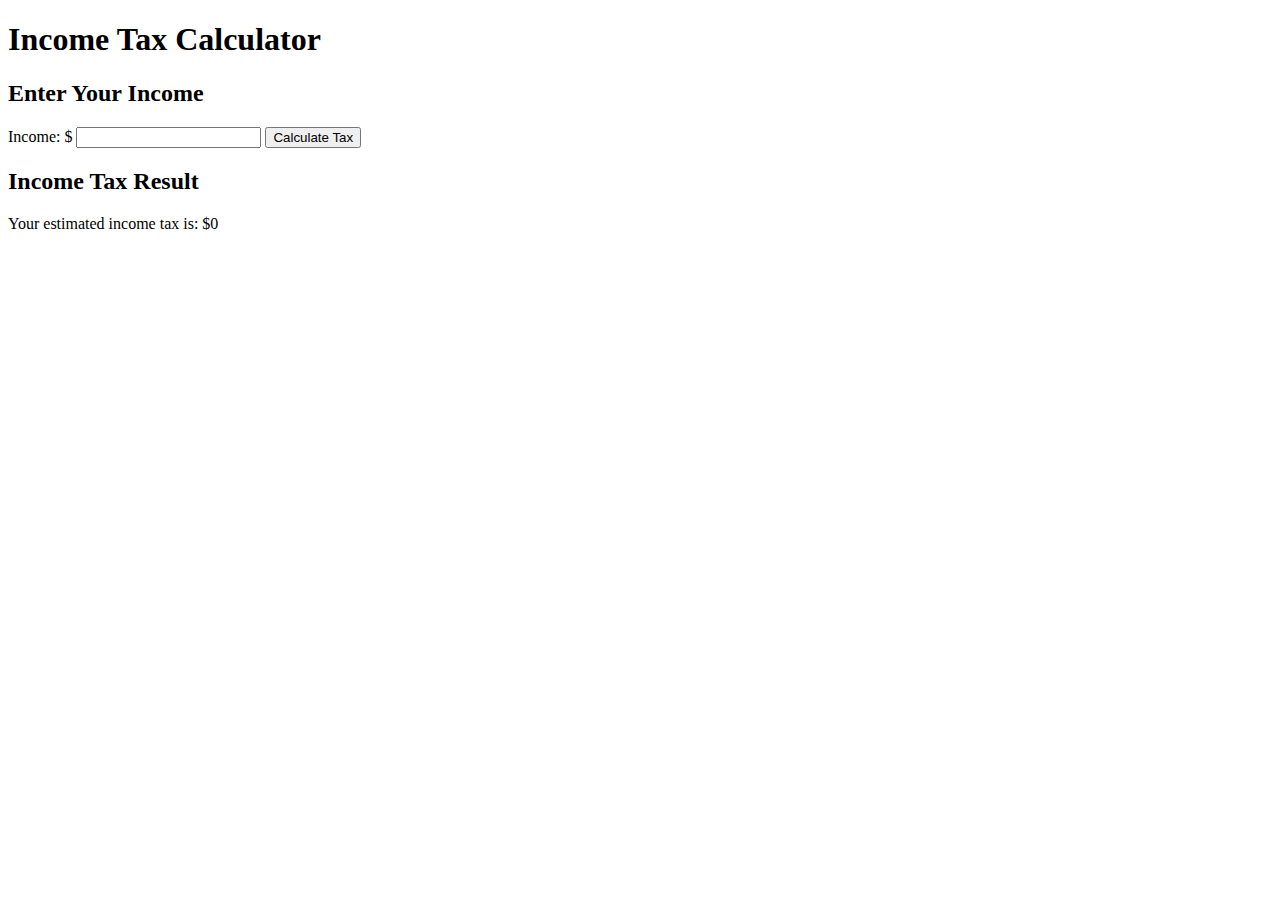
<file: About.html>
<!DOCTYPE html>
<html>
<head>
    <title>Income Tax Calculator</title>
    <style>
        /* Add your CSS styles here */
    </style>
</head>
<body>
    <header>
        <h1>Income Tax Calculator</h1>
    </header>
    <main>
        <section>
            <h2>Enter Your Income</h2>
            <label for="income">Income: $</label>
            <input type="number" id="income" min="0">
            <button onclick="calculateTax()">Calculate Tax</button>
        </section>
        <section>
            <h2>Income Tax Result</h2>
            <p>Your estimated income tax is: $<span id="taxResult">0</span></p>
        </section>
    </main>
    
    <script>
        function calculateTax() {
            const income = parseFloat(document.getElementById("income").value);
            let tax = 0;
            
            // Perform your income tax calculation here
            // This is a simplified example, you should replace it with the actual calculation
            if (income <= 10000) {
                tax = income * 0.1;
            } else if (income <= 50000) {
                tax = 10000 * 0.1 + (income - 10000) * 0.2;
            } else {
                tax = 10000 * 0.1 + 40000 * 0.2 + (income - 50000) * 0.3;
            }
            
            document.getElementById("taxResult").textContent = tax.toFixed(2);
        }
    </script>
</body>
</html>
</file>
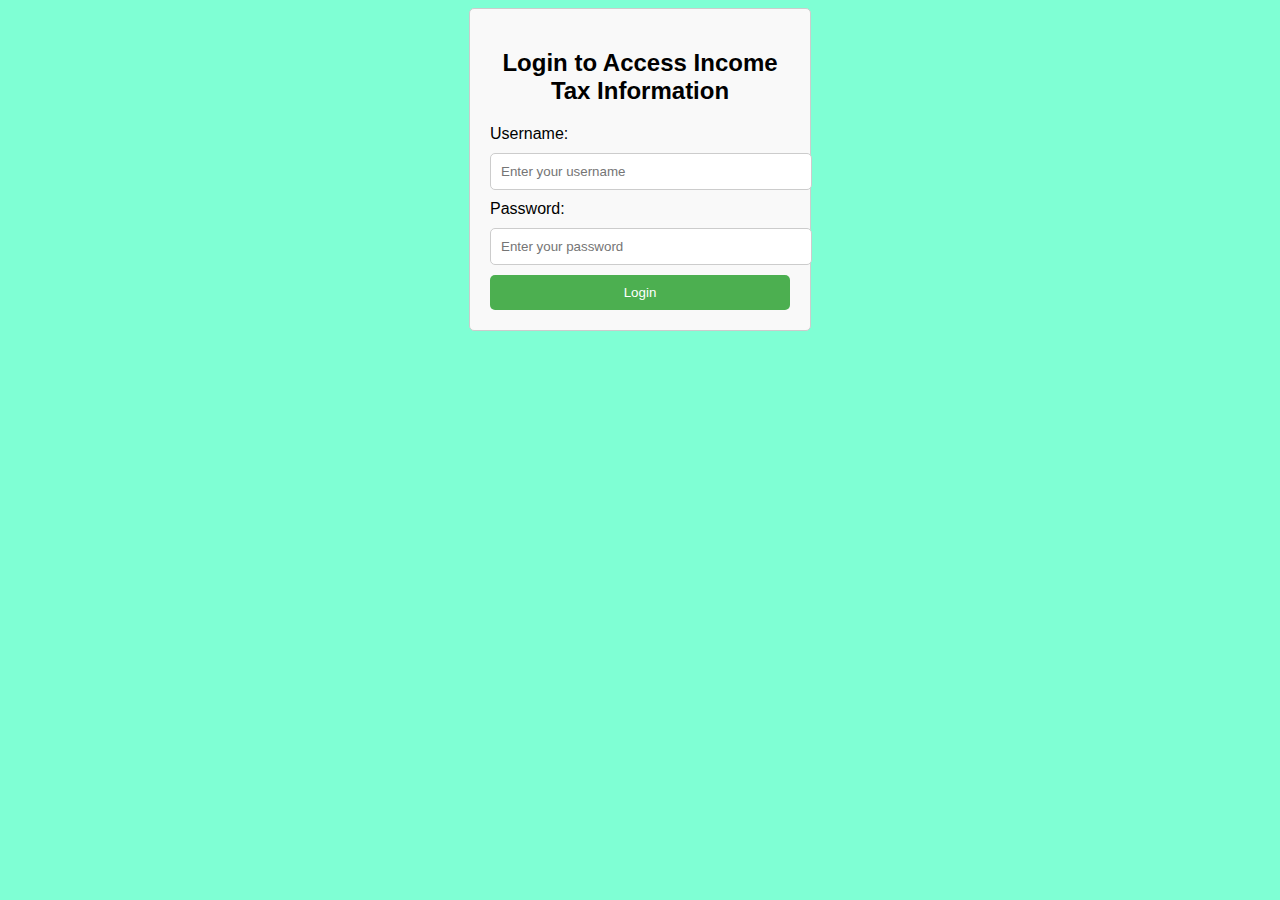
<file: login.html>
<!DOCTYPE html>
<html>
<head>
    <title>Login Form</title>
    <style>
        /* Add your CSS styles here */
        body {
            font-family: Arial, sans-serif;
            background-color: aquamarine;
        }
        .login-container {
            width: 300px;
            margin: 0 auto;
            padding: 20px;
            border: 1px solid #ccc;
            border-radius: 5px;
            background: #f9f9f9;
        }
        .login-container h2 {
            text-align: center;
        }
        .login-container label, .login-container input {
            display: block;
            margin: 10px 0;
        }
        .login-container input {
            width: 100%;
            padding: 10px;
            border: 1px solid #ccc;
            border-radius: 5px;
        }
        .login-container button {
            width: 100%;
            padding: 10px;
            background: #4CAF50;
            color: white;
            border: none;
            border-radius: 5px;
            cursor: pointer;
        }
        .login-container button:hover {
            background: #45a049;
        }
    </style>
</head>
<body>
    <div class="login-container">
        <h2>Login to Access Income Tax Information</h2>
        <label for="username">Username:</label>
        <input type="text" id="username" placeholder="Enter your username">
        <label for="password">Password:</label>
        <input type="password" id="password" placeholder="Enter your password">
        <button onclick="login()">Login</button>
    </div>
    
    <script>
        function login() {
            const username = document.getElementById("username").value;
            const password = document.getElementById("password").value;
            
            // Simplified validation (replace with your authentication logic)
            if (username === "yourUsername" && password === "yourPassword") {
                alert("Login successful. Redirecting...");
                // You can redirect to the income tax page here
                // window.location.href = "income_tax.html";
            } else {
                alert("Login failed. Please check your credentials.");
            }
        }
    </script>
</body>
</html>
</file>
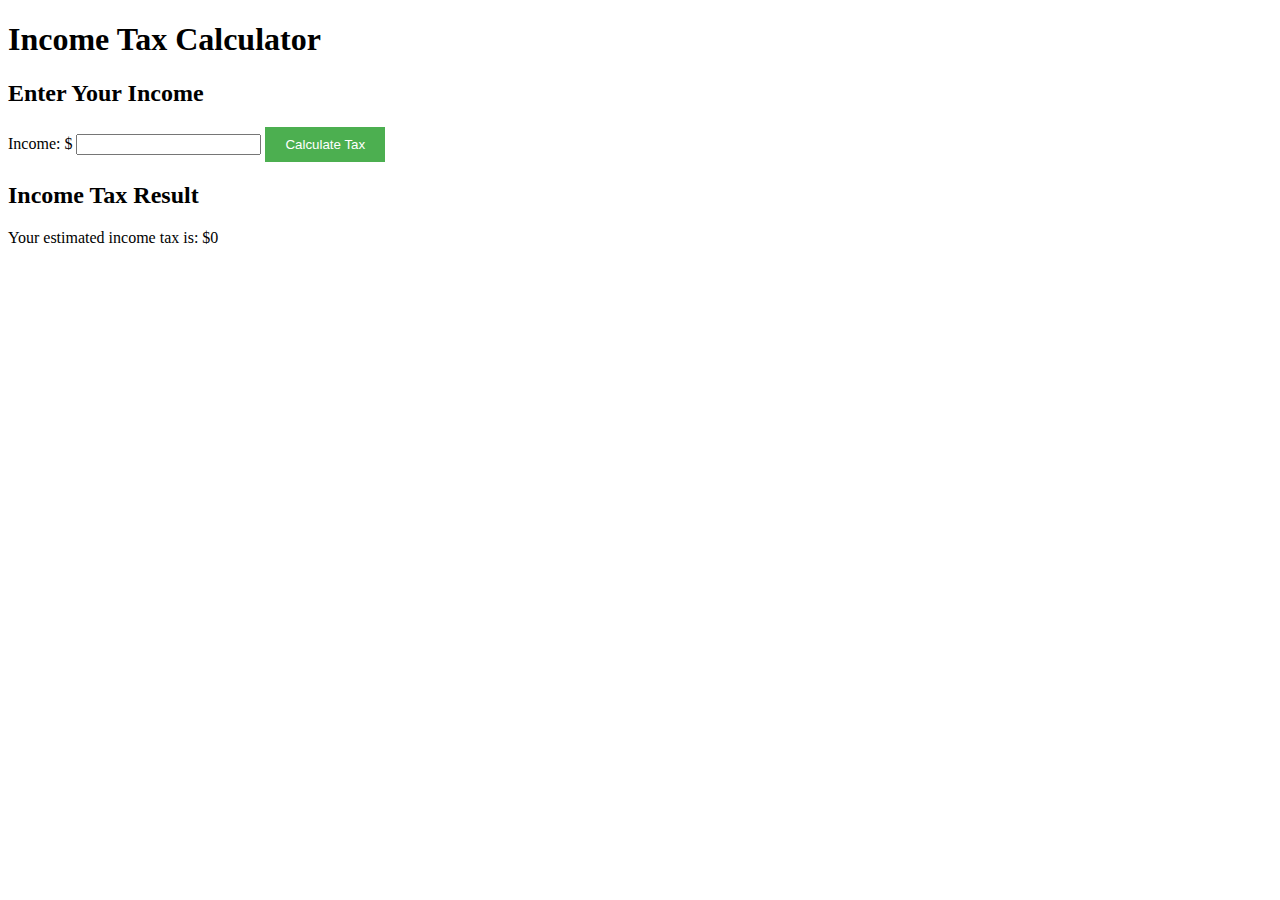
<file: mouse.html>
<!DOCTYPE html>
<html>
<head>
    <title>Income Tax Calculator</title>
    <style>
        /* CSS styles for the calculator */
        #calculateButton {
            background-color: #4CAF50;
            color: white;
            padding: 10px 20px;
            border: none;
            cursor: pointer;
        }
        
        #calculateButton:hover {
            background-color: #45a049;
        }
    </style>
</head>
<body>
    <header>
        <h1>Income Tax Calculator</h1>
    </header>
    <main>
        <section>
            <h2>Enter Your Income</h2>
            <label for="income">Income: $</label>
            <input type="number" id="income" min="0">
            <button id="calculateButton" onclick="calculateTax()">Calculate Tax</button>
        </section>
        <section>
            <h2>Income Tax Result</h2>
            <p>Your estimated income tax is: $<span id="taxResult">0</span></p>
        </section>
    </main>
    
    <script>
        // Function to calculate income tax
        function calculateTax() {
            const income = parseFloat(document.getElementById("income").value);
            let tax = 0;
            
            // Simplified tax calculation (replace with actual tax calculation)
            if (income <= 10000) {
                tax = income * 0.1;
            } else if (income <= 50000) {
                tax = 10000 * 0.1 + (income - 10000) * 0.2;
            } else {
                tax = 10000 * 0.1 + 40000 * 0.2 + (income - 50000) * 0.3;
            }
            
            document.getElementById("taxResult").textContent = tax.toFixed(2);
        }
        
        // Add hover effect for the Calculate button
        const calculateButton = document.getElementById("calculateButton");
        calculateButton.addEventListener("mouseover", function() {
            calculateButton.style.backgroundColor = "#45a049";
        });
        
        calculateButton.addEventListener("mouseout", function() {
            calculateButton.style.backgroundColor = "#4CAF50";
        });
    </script>
</body>
</html>
</file>
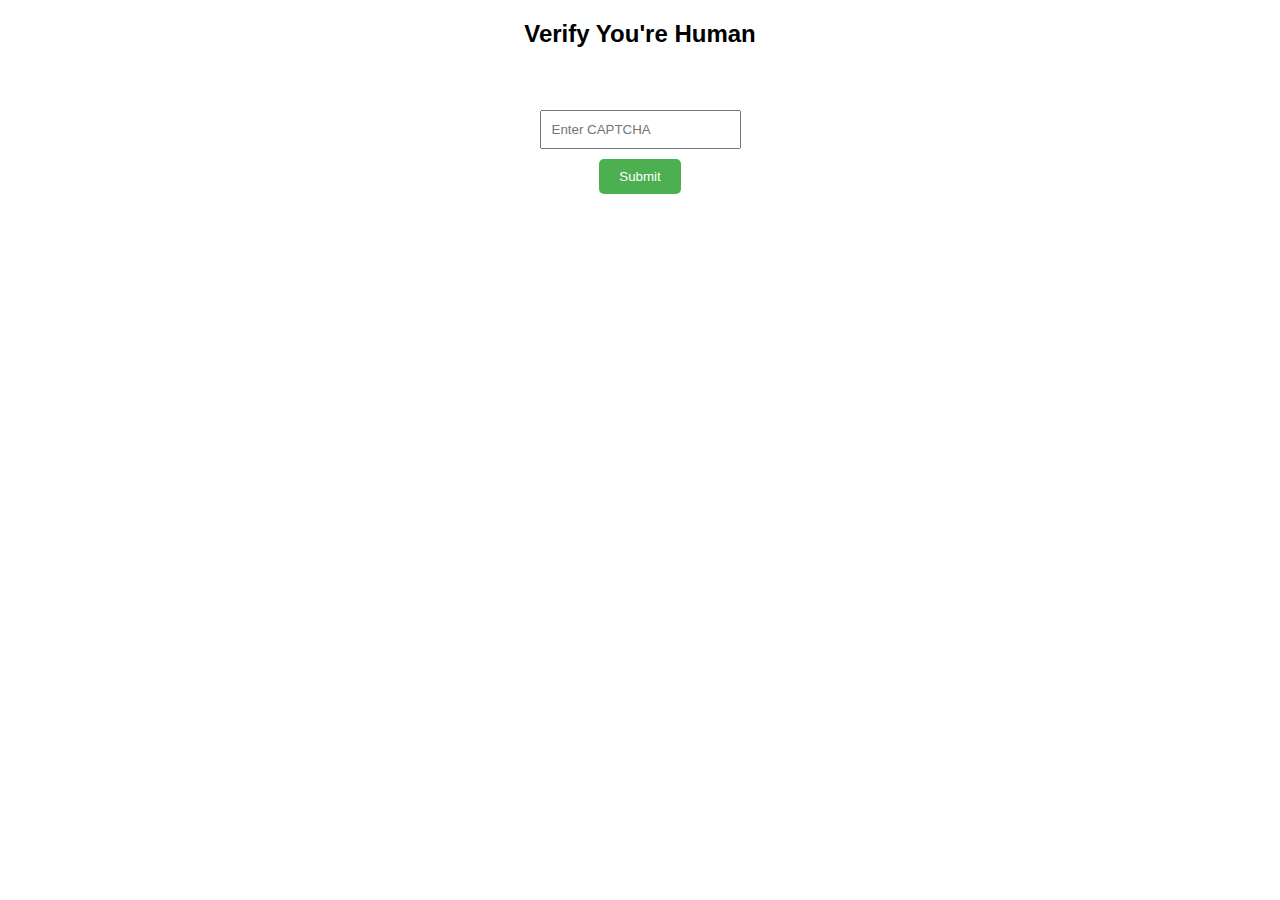
<file: security.html>
<!DOCTYPE html>
<html>
<head>
    <title>Text-based CAPTCHA Example</title>
    <link rel="stylesheet" type="text/css" href="captcha.css">
</head>
<body>
    <div class="captcha-container">
        <h2>Verify You're Human</h2>
        <div id="captcha">
            <p id="captcha-text"></p>
            <input type="text" id="captcha-input" placeholder="Enter CAPTCHA">
            <button onclick="checkCaptcha()">Submit</button>
        </div>
        <p id="captcha-message"></p>
    </div>
    <script src="captcha.js"></script>
</body>
</html>
</file>
<file: captcha.css>
.captcha-container {
    text-align: center;
    font-family: Arial, sans-serif;
}

#captcha {
    display: flex;
    flex-direction: column;
    align-items: center;
}

#captcha-input {
    margin: 10px 0;
    padding: 10px;
}

button {
    padding: 10px 20px;
    background-color: #4CAF50;
    color: white;
    border: none;
    border-radius: 5px;
    cursor: pointer;
}

button:hover {
    background-color: #45a049;
}

#captcha-message {
    font-weight: bold;
    color: red;
}
</file>
